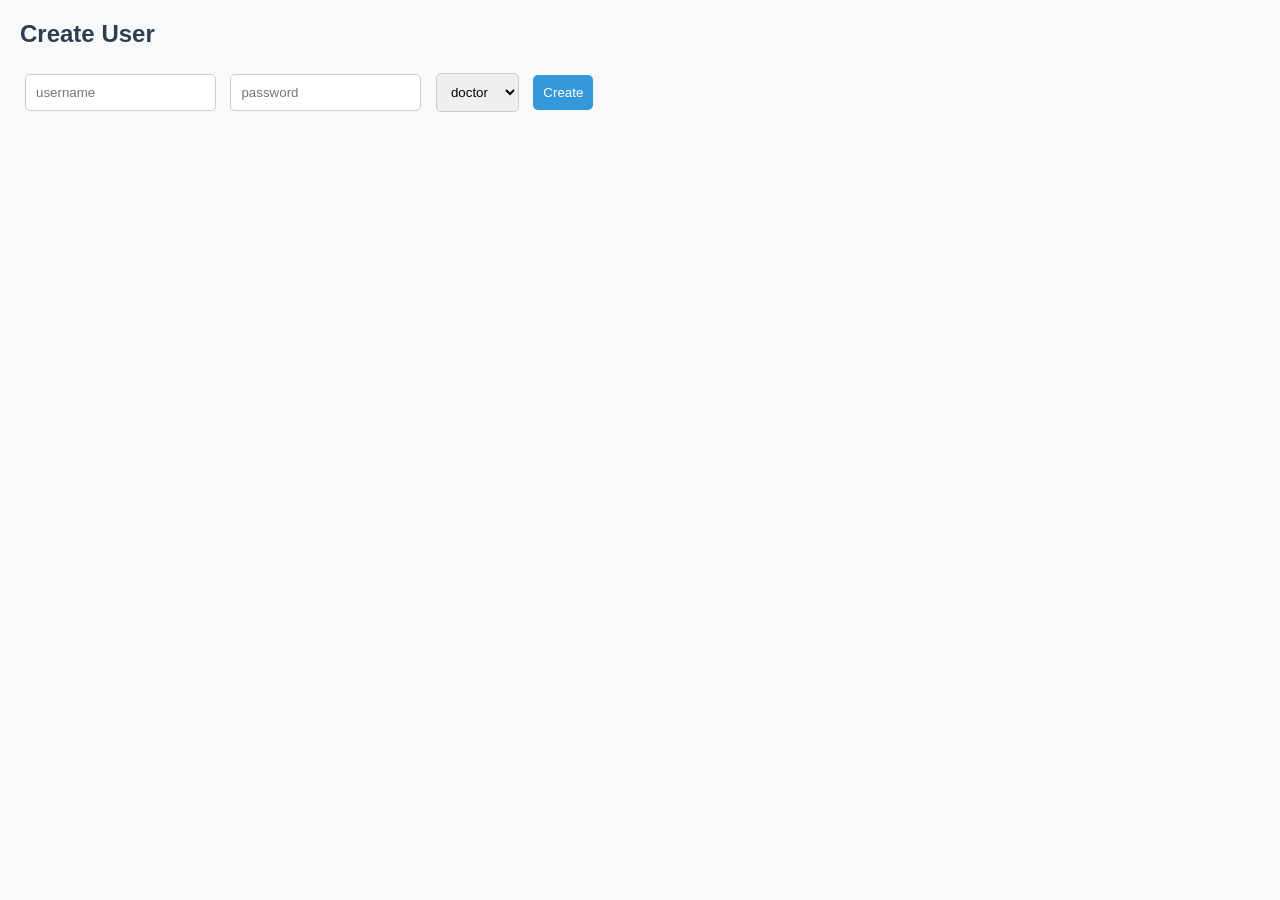
<file: frontend/admin.html>
<!DOCTYPE html>

<html>

<head>

<title>Admin Panel</title>

<link rel="stylesheet" href="style.css">

</head>

<body>

<div class="container">

<h2>Create User</h2>

<input id="newuser" placeholder="username">

<input id="newpass" placeholder="password">

<select id="role">

<option value="doctor">doctor</option>

<option value="patient">patient</option>

<option value="admin">admin</option>

</select>

<button onclick="createUser()">Create</button>

</div>

<script>

const API_URL="http://localhost:8000"

async function createUser(){

let username=document.getElementById("newuser").value

let password=document.getElementById("newpass").value

let role=document.getElementById("role").value

await fetch(API_URL+"/register",{

method:"POST",

headers:{

"Content-Type":"application/json"

},

body:JSON.stringify({

username:username,

password:password,

role:role

})

})

alert("user created")

}

</script>

</body>

</html>
</file>
<file: frontend/style.css>
body {
    font-family: Arial, sans-serif;
    margin: 20px;
    background: #f8f9fa;
    color: #333;
}

h1, h2 {
    color: #2c3e50;
}

input, select, button {
    padding: 10px;
    margin: 5px;
    border-radius: 5px;
    border: 1px solid #ccc;
}

button {
    background-color: #3498db;
    color: white;
    border: none;
    cursor: pointer;
}

button:hover {
    background-color: #2980b9;
}

.login-container {
    max-width: 400px;
    margin: auto;
    padding: 20px;
    background: white;
    border-radius: 10px;
    box-shadow: 0 0 10px #ccc;
}

.diagnosis-card {
    border: 1px solid #ddd;
    padding: 15px;
    margin-top: 10px;
    border-radius: 10px;
    background: white;
}

.loading-container {
    text-align: center;
}

.spinner {
    width:40px;
    height:40px;
    border:4px solid #ccc;
    border-top:4px solid #3498db;
    border-radius:50%;
    animation:spin 1s linear infinite;
    margin:auto;
}

@keyframes spin {
    from {transform:rotate(0deg);}
    to {transform:rotate(360deg);}
}

#drop_area{
    border:2px dashed #aaa;
    padding:40px;
    text-align:center;
    border-radius:10px;
    cursor:pointer;
}

#drop_area.drag-over{
    border-color:#3498db;
    background:#f4f8ff;
}

.chat-box {
    border:1px solid #ddd;
    height:200px;
    overflow-y:auto;
    padding:10px;
    margin-bottom:10px;
    border-radius:5px;
    background:white;
}

.chat-user {
    text-align:right;
    color:#2980b9;
    margin:5px 0;
}

.chat-ai {
    text-align:left;
    color:#27ae60;
    margin:5px 0;
}
</file>
